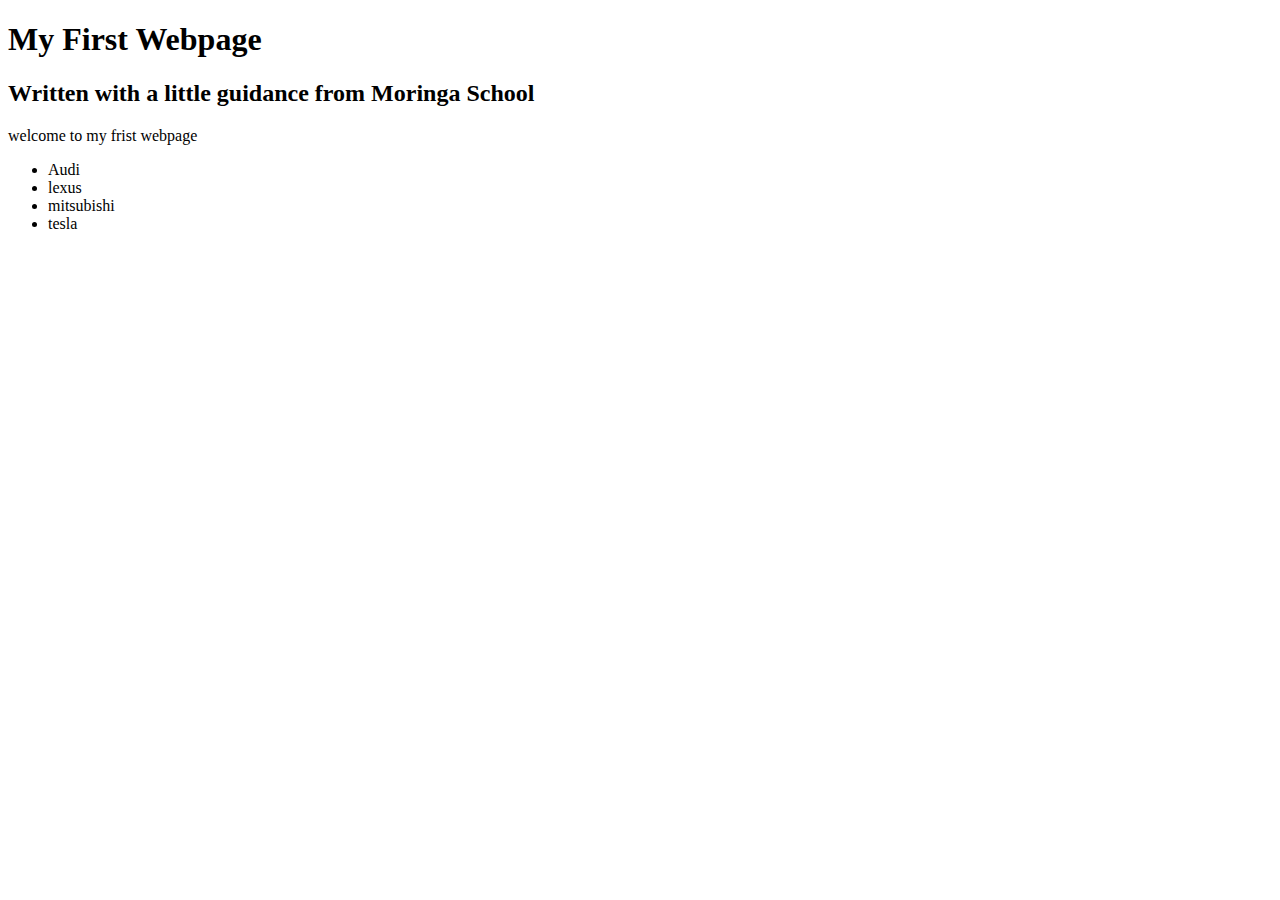
<file: index.html>
<!DOCTYPE html>
<html>
<head>
<title>my first webpage </title>
</head>
<body>
  <h1>My First Webpage</h1>
    <h2>Written with a little guidance from Moringa School</h2>
  <p>welcome to my frist webpage</p>
  <ul>
<li>Audi</li>
<li>lexus</li>
<li>mitsubishi</li>
<li>tesla</li>
  </ul>

</body>
</html>
</file>
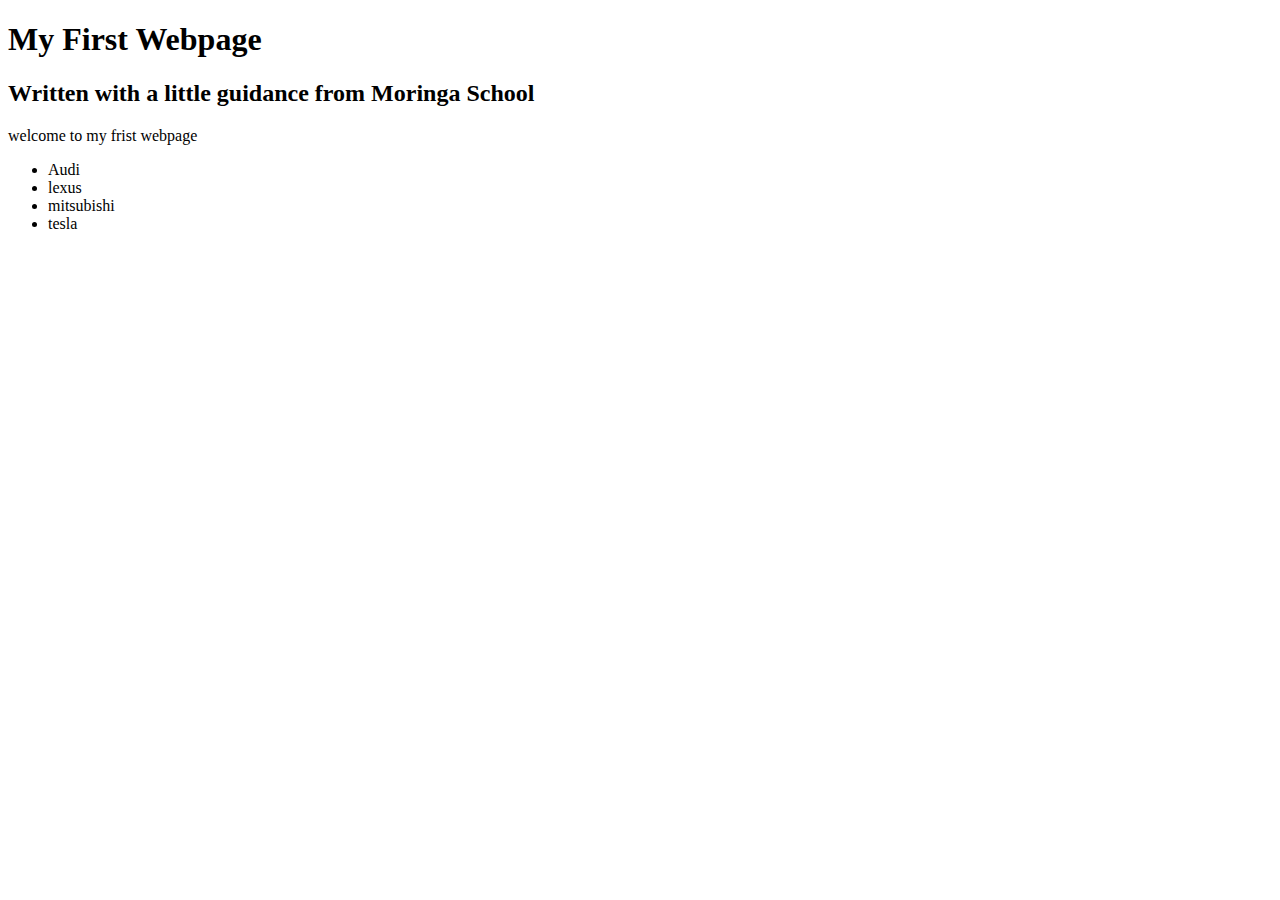
<file: my-first webpage.html>
<!DOCTYPE html>
<html>
<head>
<title>my first webpage </title>
</head>
<body>
  <h1>My First Webpage</h1>
    <h2>Written with a little guidance from Moringa School</h2>
  <p>welcome to my frist webpage</p>
  <ul>
<li>Audi</li>
<li>lexus</li>
<li>mitsubishi</li>
<li>tesla</li>
  </ul>
</body>
</html>
</file>
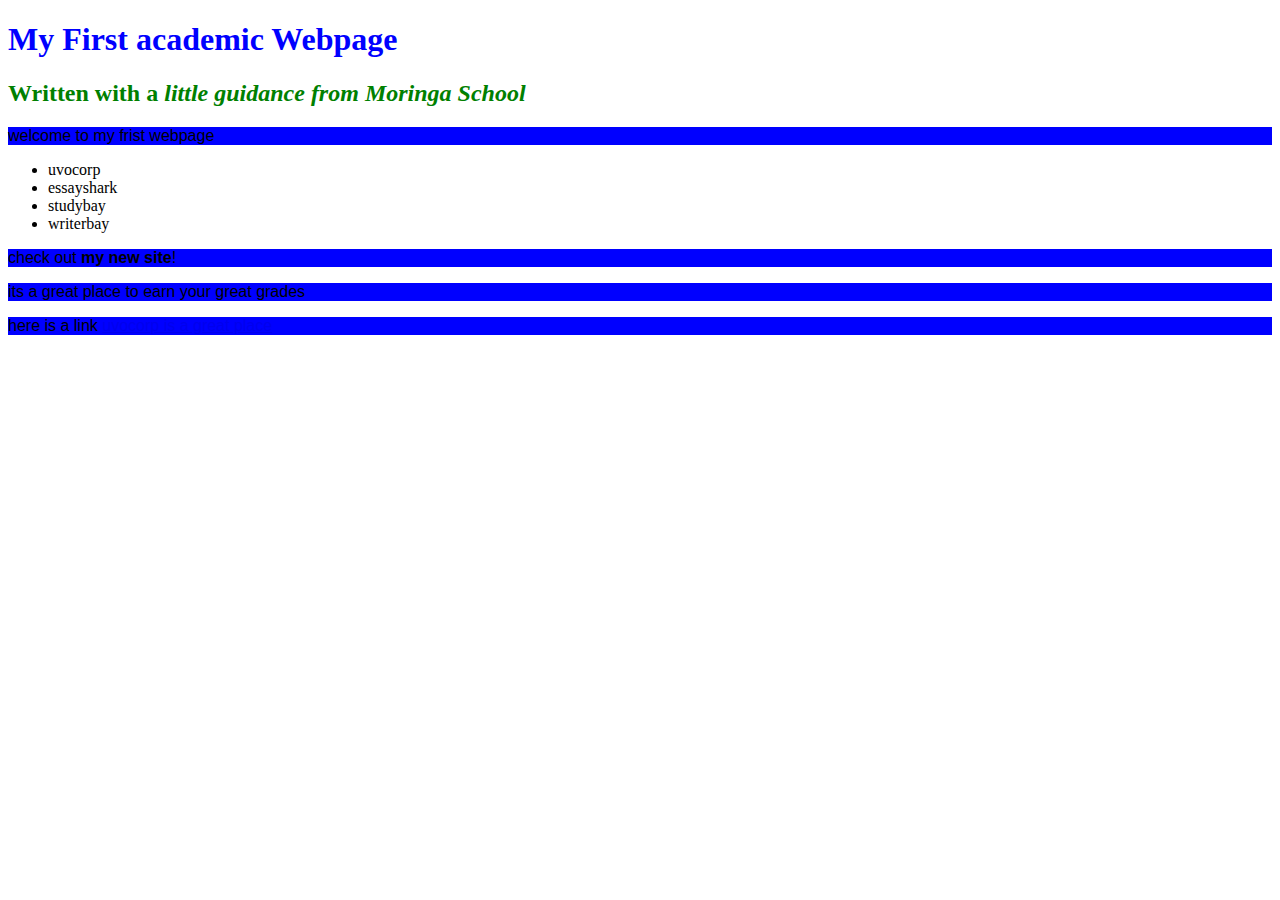
<file: uvocorp link.html>
<!DOCTYPE html>
<html>
<head>
  <link href="css/style.css" rel="stylesheet" type="text/css">
<title>my first webpage </title>
</head>
<body>
  <h1>My First academic Webpage</h1>
    <h2>Written with a <em>little guidance from Moringa School</em> </h2>
  <p>welcome to my frist webpage</p>
  <ul>
<li>uvocorp</li>
<li>essayshark</li>
<li>studybay</li>
<li>writerbay</li>
  </ul>
  <p> check out <strong>my new site</strong>!</p>
  <p> its a great place to earn your great grades</p>
  <p>here is a link <a href="https://www.uvocorp.com/" </>uvocorp is a great place</p>

</body>
</html>
</file>
<file: css/style.css>
h1{color:blue;
}
p {
  font-family: sans-serif;
}
h2 {
  color: green;
}
p{
  background-color:blue;
}
h2 {line-height:wide;}
</file>
